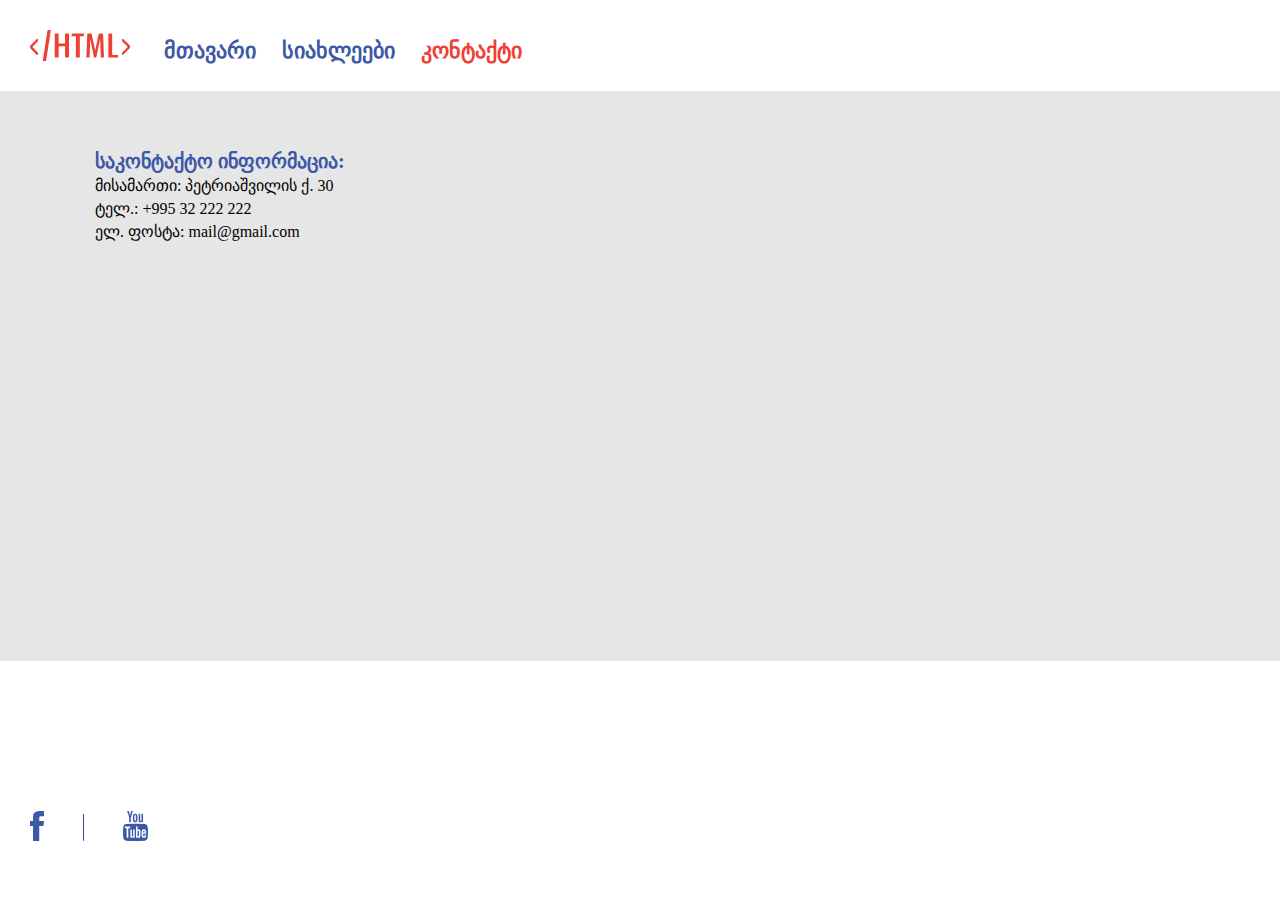
<file: pages/contact.html>
<DOCTYPE! html>
	<html>
		<head>
			<title>კონტაქტი</title>
			<link rel="stylesheet" type="text/css" href="../css/reset.css">
			<link rel="stylesheet" type="text/css" href="../css/style.css">
		</head>
		<body>
			<header>
				<a href src="../index.html"><img class="logo" src="../images/logo.svg" alt="logo"></a>
				<nav class="in-bl">
					
						<a class="nav-a" href="../index.html">მთავარი</a>
						<a class="nav-a" href="news.html">სიახლეები</a>
						<a class="nav-a nav-a-active" href="#">კონტაქტი</a>
				</nav>
			</header>
			<div class="cont-area">
				<div class="cont-info">
					<h4 class="cont-tit">საკონტაქტო ინფორმაცია:</h4>
					<p class="cont-style"><span class="cont-comp">მისამართი:</span> პეტრიაშვილის ქ. 30</p>
					<p class="cont-style"><span class="cont-comp">ტელ.:</span> +995 32 222 222</p>
					<p class="cont-style"><span class="cont-comp">ელ. ფოსტა:</span> mail@gmail.com</p>
				</div>
				<div class="map">
					<iframe src="https://www.google.com/maps/embed?pb=!1m18!1m12!1m3!1d2978.696730065118!2d44.777320215795655!3d41.70548218417712!2m3!1f0!2f0!3f0!3m2!1i1024!2i768!4f13.1!3m3!1m2!1s0x40440cce3a01fef7%3A0x2a75ae2128072d6!2s30%20Vasil%20Petriashvili%20Street%2C%20T&#39;bilisi%2C%20Georgia!5e0!3m2!1sen!2sin!4v1667636422880!5m2!1sen!2sin" width="1400" height="550" style="border:0;" allowfullscreen="" loading="lazy" referrerpolicy="no-referrer-when-downgrade"></iframe>
				</div>
			</div>

			
			<footer>
				<img src="../images/facebook.svg" alt="Facebook">
				<img style="margin-left: 35px; margin-right: 35px" src="../images/line.svg" alt="DevLine">
				<img src="../images/youtube.svg" alt="Youtube">
			</footer>
		</body>
	</html>
</file>
<file: css/style.css>
.logo {
	margin: 30px;
	vertical-align: middle;
}


.in-bl {
	display: inline-block;
}

.nav-a {	
	color: #3D58A6;
	font-size: 22px;
	text-decoration: none;
	font-family: BPG Nino Mtavruli;
	font-weight: bold;
	margin-right: 22px;
}

.nav-a-active {
	color: #EE4036;
}

nav {
	vertical-align: middle;
	margin-top: 12px;
}

.banner {
	margin-left: 0px;
	margin-right: 0px;
	margin-bottom: 120px;
}

.container 	{
	width: 1170px;
	margin: 0 auto;
}

.intro-text {
	font-family: 'Roboto', sans-serif;
	font-size: 24px;
	margin-bottom: 30px;
}

.left-block, .right-block {
	width: 570px;
	height: 225px;
	background-color: #F2F2F2;
	display: inline-block;
	vertical-align: middle;
	padding: 20px 30px 40px;
}

.left-block {
	margin-right: 26px;
}

.sect-tit {
	margin-bottom: 13px;
	font-size: 22px;
	color: #3D58A6;
	font-family: Roboto;
}

.sect-p {
	display: inline-block;
	width: 355px;
	color: #333333;
	font-size: 20px;
	font-family: Roboto;
	line-height: 24px;
	letter-spacing: 0.3px;
	opacity: 0.7;
	vertical-align: middle;
}

.sect-icon {
	vertical-align: middle;
	margin-right: 40px;
}

.square {
	margin-top: 10px;
	margin-left: 30px;
  	height: 56px;
  	width: 56px;
  	background-color: #3D58A6;
}

.data {
	color: white;
	font-size:  31px;
	font-family: BPG Nino Mtavruli;
	text-align: center;
	padding-top: 15px;
}

.data-text {
	color: #3D58A6;
	font-size: 22px;
	font-family: BPG Nino Mtavruli;
	font-weight: lighter;
	margin-top: 7px;
	margin-left: 30px;
}

.arti-title {
	margin-left: 30px;
	margin-top: 23px;
	margin-bottom: 17px;
	font-size: 20px;
	font-family: BPG Nino Mtavruli;
	font-weight: lighter;
}

.image {
	margin-left: 30px;
	margin-right: 40px;
}

.par-style {
	display: inline-block;
	width: 930px;
	vertical-align: top;
	font-family: BPG Ingiri Arial;
	font-size: 16px;
	font-weight: normal;
	line-height: 20px;
	letter-spacing: 0.1;
	text-indent: 25px;
}

.art-bott {
	margin-bottom: 70px;
	margin-top: 70px;
}

footer {
	margin-left: 30px;
	margin-bottom: 30px;
	margin-top: 150px;
}

.cont-area {
	background-color: #E6E6E6;
	width: 100%;
	height: 570px;
	margin-bottom: 30px;
	padding-top: 60px;
}

.cont-info {
	margin-left: 95px;
	display: inline-block;
	vertical-align: top;	
}

.cont-tit {
	font-size: 20px;
	font-family: BPG Nino Mtavruli;
	font-weight: bold;
	color: #3D58A6;
	margin-bottom: 7px;
}

.cont-style {
	margin-top: 0px;
	margin-bottom: 7px;
	text-align: left;
	font-size: 16px;
	font-family: BPG Ingiri Arial;
}

.map {
	display: inline-block;
	vertical-align: top;
	margin-left: 75px;

}
</file>
